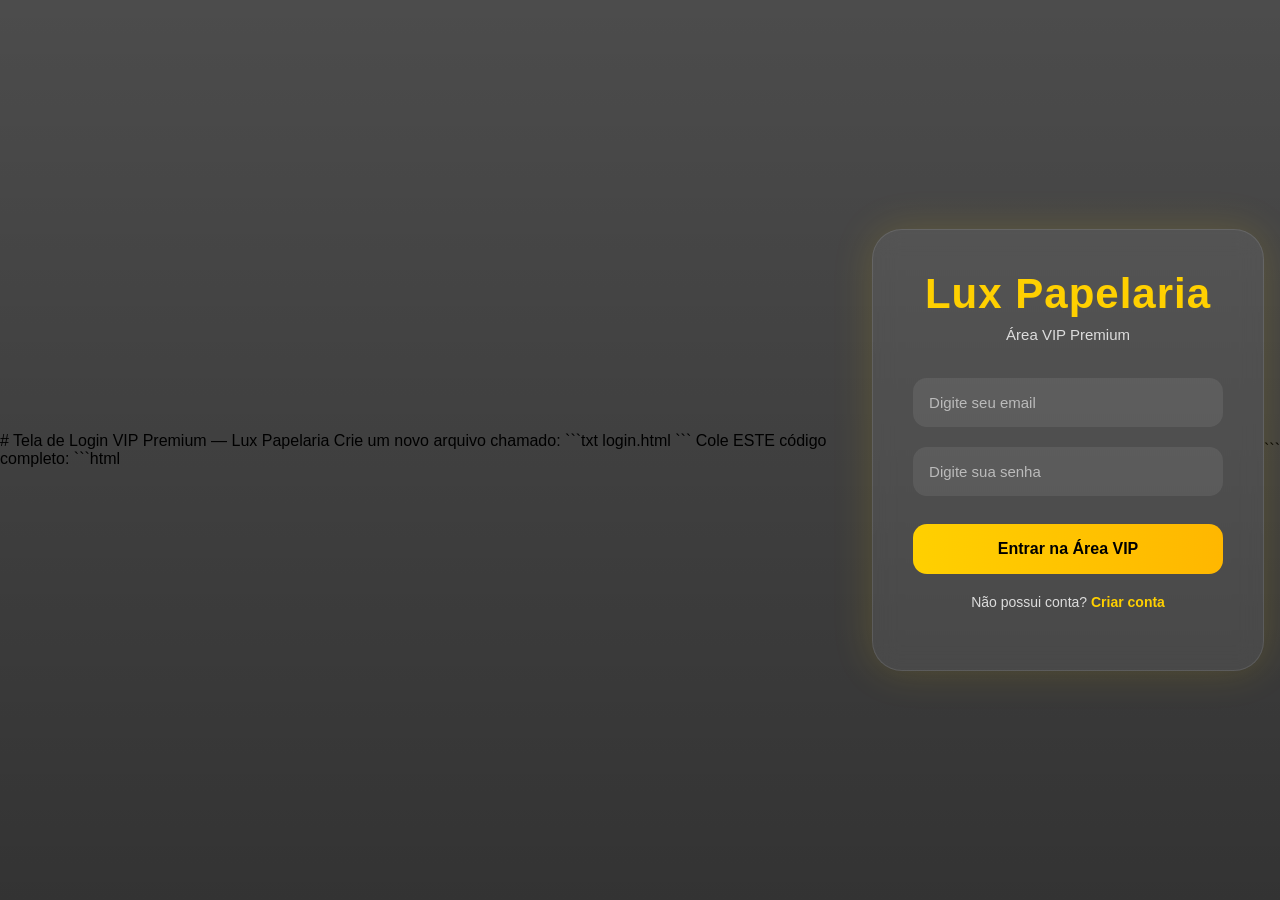
<file: login.html>
# Tela de Login VIP Premium — Lux Papelaria

Crie um novo arquivo chamado:

```txt
login.html
```

Cole ESTE código completo:

```html
<!DOCTYPE html>
<html lang="pt-BR">
<head>
  <meta charset="UTF-8">
  <meta name="viewport" content="width=device-width, initial-scale=1.0">
  <title>Lux Papelaria | Área VIP</title>

  <style>

    * {
      margin: 0;
      padding: 0;
      box-sizing: border-box;
      font-family: 'Segoe UI', sans-serif;
    }

    body {
      height: 100vh;
      display: flex;
      justify-content: center;
      align-items: center;
      background:
      linear-gradient(rgba(0,0,0,0.7), rgba(0,0,0,0.8)),
      url('https://images.unsplash.com/photo-1516321318423-f06f85e504b3?q=80&w=1600&auto=format&fit=crop') center/cover;
      overflow: hidden;
    }

    .glass {
      width: 420px;
      padding: 40px;
      border-radius: 30px;
      background: rgba(255,255,255,0.08);
      backdrop-filter: blur(12px);
      border: 1px solid rgba(255,255,255,0.1);
      box-shadow: 0 0 40px rgba(255, 208, 0, 0.15);
      animation: fade 1s ease;
    }

    @keyframes fade {
      from {
        opacity: 0;
        transform: translateY(20px);
      }

      to {
        opacity: 1;
        transform: translateY(0);
      }
    }

    .logo {
      text-align: center;
      margin-bottom: 35px;
    }

    .logo h1 {
      color: #ffd000;
      font-size: 42px;
      margin-bottom: 8px;
      letter-spacing: 1px;
    }

    .logo p {
      color: #ddd;
      font-size: 15px;
    }

    .input-box {
      margin-bottom: 20px;
    }

    .input-box input {
      width: 100%;
      padding: 16px;
      border: none;
      border-radius: 14px;
      background: rgba(255,255,255,0.08);
      color: white;
      font-size: 15px;
      outline: none;
      transition: 0.3s;
    }

    .input-box input:focus {
      border: 1px solid #ffd000;
      box-shadow: 0 0 12px rgba(255,208,0,0.4);
    }

    .input-box input::placeholder {
      color: #bbb;
    }

    .btn {
      width: 100%;
      padding: 16px;
      border: none;
      border-radius: 14px;
      background: linear-gradient(90deg,#ffd000,#ffb700);
      color: black;
      font-weight: bold;
      font-size: 16px;
      cursor: pointer;
      transition: 0.3s;
      margin-top: 8px;
    }

    .btn:hover {
      transform: scale(1.03);
      box-shadow: 0 0 25px rgba(255,208,0,0.5);
    }

    .bottom {
      text-align: center;
      margin-top: 20px;
      color: #ddd;
      font-size: 14px;
    }

    .bottom span {
      color: #ffd000;
      cursor: pointer;
      font-weight: bold;
    }

    #status {
      text-align: center;
      margin-top: 20px;
      color: #ffd000;
      font-size: 14px;
    }

  </style>
</head>
<body>

  <div class="glass">

    <div class="logo">
      <h1>Lux Papelaria</h1>
      <p>Área VIP Premium</p>
    </div>

    <div class="input-box">
      <input type="email" id="email" placeholder="Digite seu email">
    </div>

    <div class="input-box">
      <input type="password" id="senha" placeholder="Digite sua senha">
    </div>

    <button class="btn" onclick="login()">
      Entrar na Área VIP
    </button>

    <div class="bottom">
      Não possui conta?
      <span onclick="cadastro()">Criar conta</span>
    </div>

    <p id="status"></p>

  </div>

<script type="module">

import { initializeApp } from "https://www.gstatic.com/firebasejs/10.12.2/firebase-app.js";

import {
  getAuth,
  signInWithEmailAndPassword,
  createUserWithEmailAndPassword
} from "https://www.gstatic.com/firebasejs/10.12.2/firebase-auth.js";

const firebaseConfig = {
  apiKey: "AIzaSyBt3IoovnnYkdBNzTwXgaqVPaAgvOYbKf8",
  authDomain: "lux-papelaria.firebaseapp.com",
  projectId: "lux-papelaria",
  storageBucket: "lux-papelaria.firebasestorage.app",
  messagingSenderId: "651144008791",
  appId: "1:651144008791:web:16b818c1e870391ac53f12","
};

const app = initializeApp(firebaseConfig);
const auth = getAuth(app);

window.login = async function () {

  const email = document.getElementById('email').value;
  const senha = document.getElementById('senha').value;
  const status = document.getElementById('status');

  try {

    await signInWithEmailAndPassword(auth, email, senha);

    status.innerHTML = 'Login realizado com sucesso!';

    setTimeout(() => {
      window.location.href = 'index.html';
    }, 1500);

  } catch (error) {

    status.innerHTML = 'Email ou senha inválidos';

  }
}

window.cadastro = async function () {

  const email = document.getElementById('email').value;
  const senha = document.getElementById('senha').value;
  const status = document.getElementById('status');

  try {

    await createUserWithEmailAndPassword(auth, email, senha);

    status.innerHTML = 'Conta criada com sucesso!';

  } catch (error) {

    status.innerHTML = 'Erro ao criar conta';

  }
}

</script>

</body>
</html>
```
</file>
